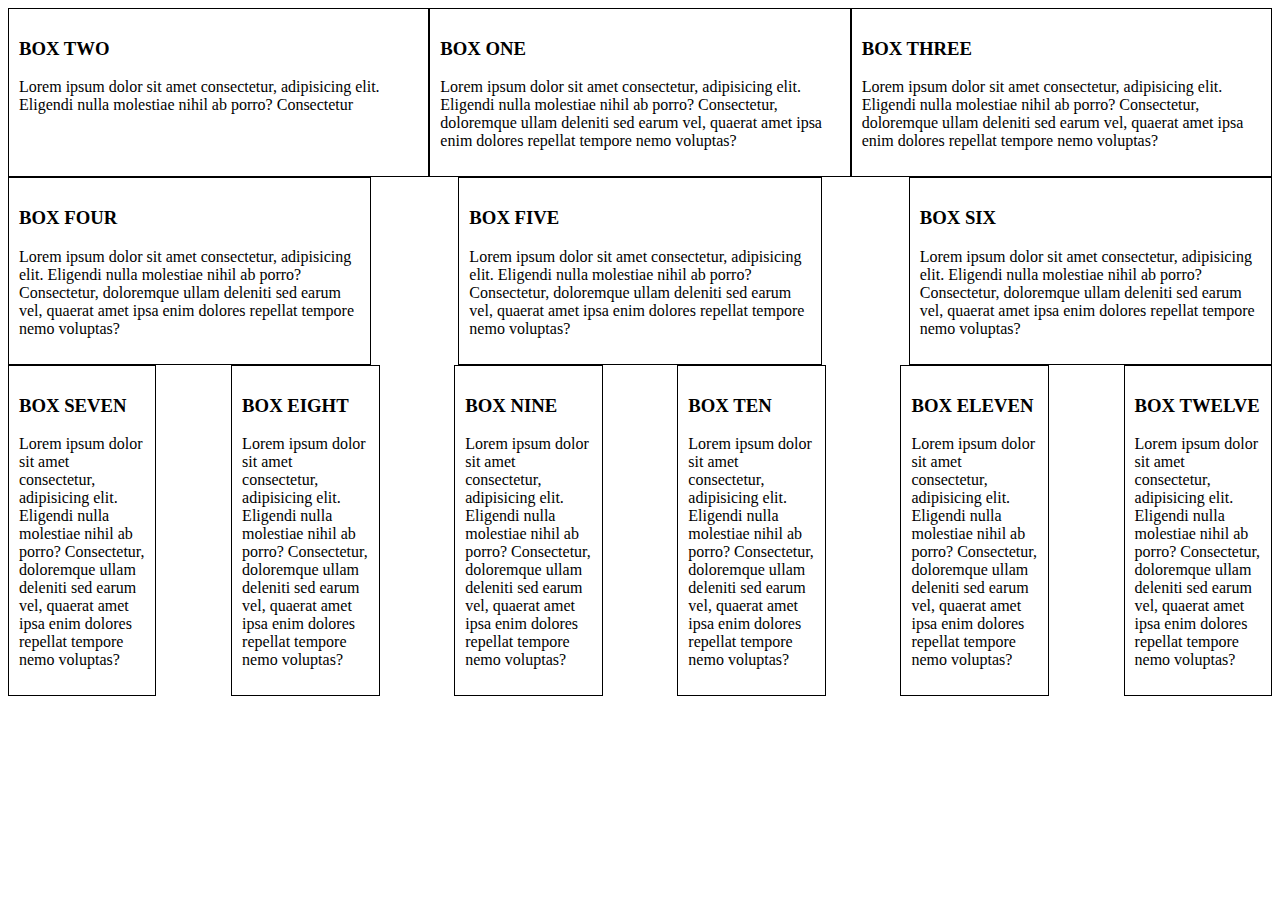
<file: flexbox/index.html>
<!DOCTYPE html>
<html lang="en">
<head>
  <title>Flexbox</title>
  <link rel="stylesheet" href="style.css">
</head>

<body>
  <div class ="container-1">
    <div class="box-1">
      <h3>BOX ONE</h3>
      <p>Lorem ipsum dolor sit amet consectetur, adipisicing elit. Eligendi nulla molestiae nihil ab porro? Consectetur, doloremque ullam deleniti sed earum vel, quaerat amet ipsa enim dolores repellat tempore nemo voluptas?</p>
    </div>
    <div class="box-2">
      <h3>BOX TWO</h3>
      <p>Lorem ipsum dolor sit amet consectetur, adipisicing elit. Eligendi nulla molestiae nihil ab porro? Consectetur</p>
    </div>
    <div class="box-3">
      <h3>BOX THREE</h3>
      <p>Lorem ipsum dolor sit amet consectetur, adipisicing elit. Eligendi nulla molestiae nihil ab porro? Consectetur,
        doloremque ullam deleniti sed earum vel, quaerat amet ipsa enim dolores repellat tempore nemo voluptas?</p>
    </div>
  </div>
    <div class="container-2">
      <div class="container-2-box">
        <h3>BOX FOUR</h3>
        <p>Lorem ipsum dolor sit amet consectetur, adipisicing elit. Eligendi nulla molestiae nihil ab porro? Consectetur,
          doloremque ullam deleniti sed earum vel, quaerat amet ipsa enim dolores repellat tempore nemo voluptas?</p>
      </div>
      <div class="container-2-box">
        <h3>BOX FIVE</h3>
        <p>Lorem ipsum dolor sit amet consectetur, adipisicing elit. Eligendi nulla molestiae nihil ab porro? Consectetur,
        doloremque ullam deleniti sed earum vel, quaerat amet ipsa enim dolores repellat tempore nemo voluptas?
        </p>
      </div>
      <div class="container-2-box">
        <h3>BOX SIX</h3>
        <p>Lorem ipsum dolor sit amet consectetur, adipisicing elit. Eligendi nulla molestiae nihil ab porro? Consectetur,
          doloremque ullam deleniti sed earum vel, quaerat amet ipsa enim dolores repellat tempore nemo voluptas?</p>
      </div>
    </div>
    <div class="container-3">
      <div class="container-3-box">
        <h3>BOX SEVEN</h3>
        <p>Lorem ipsum dolor sit amet consectetur, adipisicing elit. Eligendi nulla molestiae nihil ab porro? Consectetur,
          doloremque ullam deleniti sed earum vel, quaerat amet ipsa enim dolores repellat tempore nemo voluptas?</p>
      </div>
      <div class="container-3-box">
        <h3>BOX EIGHT</h3>
        <p>Lorem ipsum dolor sit amet consectetur, adipisicing elit. Eligendi nulla molestiae nihil ab porro? Consectetur,
          doloremque ullam deleniti sed earum vel, quaerat amet ipsa enim dolores repellat tempore nemo voluptas?
        </p>
      </div>
      <div class="container-3-box">
        <h3>BOX NINE</h3>
        <p>Lorem ipsum dolor sit amet consectetur, adipisicing elit. Eligendi nulla molestiae nihil ab porro? Consectetur,
          doloremque ullam deleniti sed earum vel, quaerat amet ipsa enim dolores repellat tempore nemo voluptas?</p>
      </div>
      <div class="container-3-box">
        <h3>BOX TEN</h3>
        <p>Lorem ipsum dolor sit amet consectetur, adipisicing elit. Eligendi nulla molestiae nihil ab porro? Consectetur,
          doloremque ullam deleniti sed earum vel, quaerat amet ipsa enim dolores repellat tempore nemo voluptas?</p>
      </div>
      <div class="container-3-box">
        <h3>BOX ELEVEN</h3>
        <p>Lorem ipsum dolor sit amet consectetur, adipisicing elit. Eligendi nulla molestiae nihil ab porro? Consectetur,
          doloremque ullam deleniti sed earum vel, quaerat amet ipsa enim dolores repellat tempore nemo voluptas?</p>
      </div>
      <div class="container-3-box">
        <h3>BOX TWELVE</h3>
        <p>Lorem ipsum dolor sit amet consectetur, adipisicing elit. Eligendi nulla molestiae nihil ab porro? Consectetur,
          doloremque ullam deleniti sed earum vel, quaerat amet ipsa enim dolores repellat tempore nemo voluptas?</p>
      </div>
    </div>
  
  
</body>
</html>
</file>
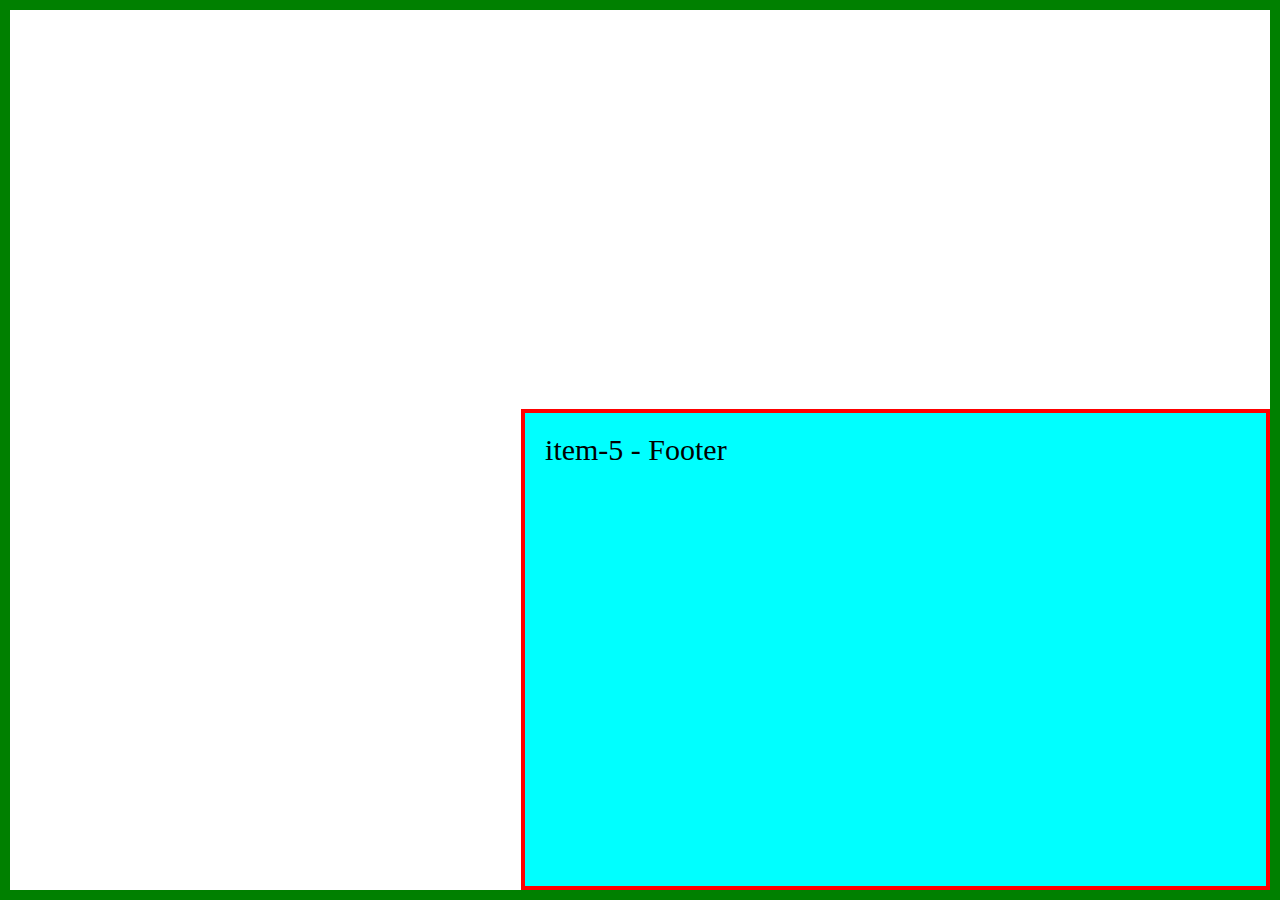
<file: grid/index.html>
<!DOCTYPE html>
<html lang="en">
<head>
  <title>Grid</title>
  <link rel="stylesheet" href="style.css">
</head>
<body>
  <div class="grid-container">
    <div class="grid-item item-1">
      item-1 - Header
    </div>
    <div class="grid-item item-2">
      item-2 - Nav
    </div>
    <div class="grid-item item-3">
      item-3 - <Main></Main>
    </div>
    <div class="grid-item item-4">
      item-4 - Ads
    </div>
    <div class="grid-item item-5">
      item-5 - Footer
    </div>
  </div>
  
</body>
</html>
</file>
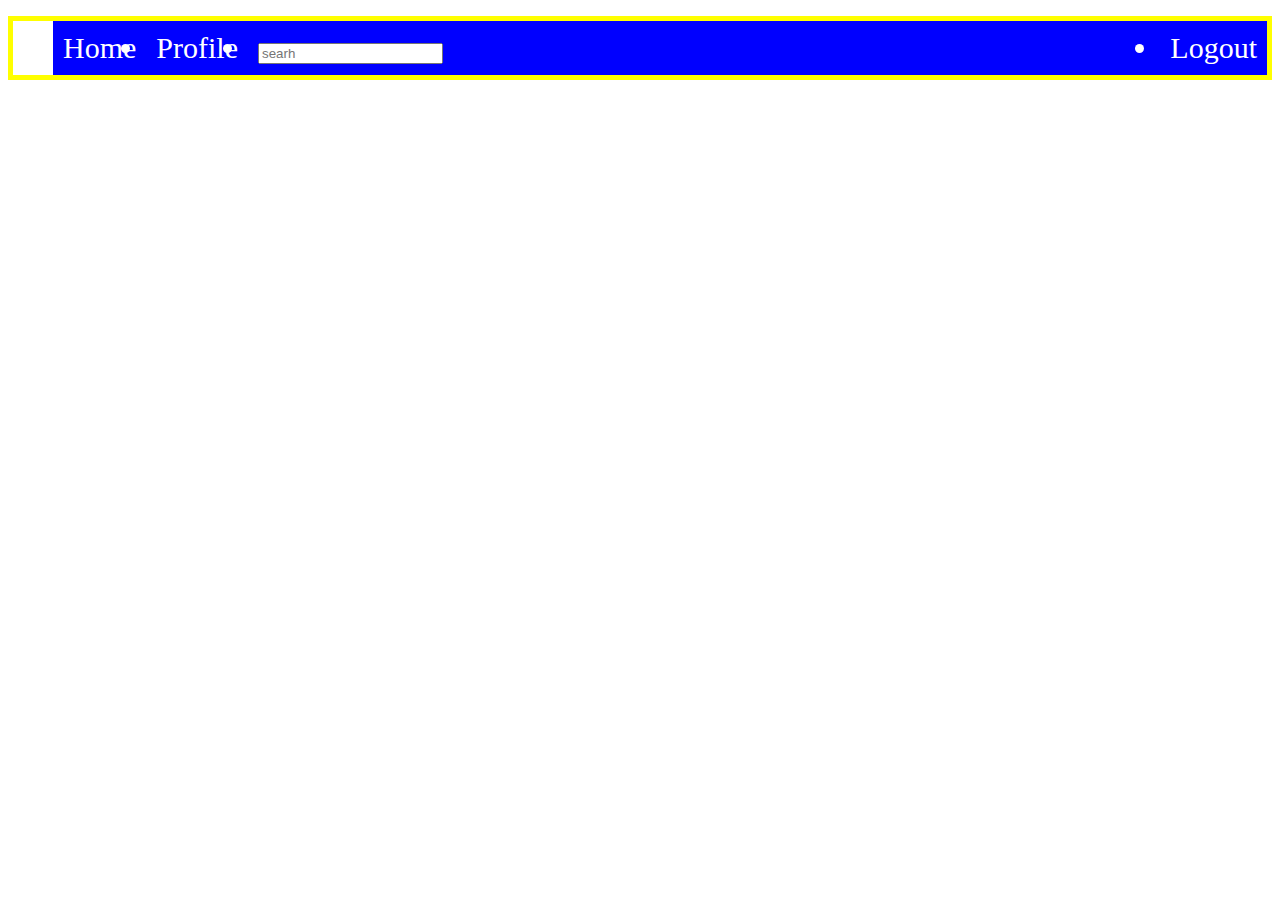
<file: new_flexbox/inex.html>
<!DOCTYPE html>
<html lang="en">
<head>
  <meta charset="UTF-8">
  <title>Flexbox</title>
  <link rel="stylesheet" href="base.css">
  <link rel="stylesheet" href ="style.css">
</head>
<body>
  <ul class="container">
    <li >Home</li>
    <li >Profile</li>
    <li class="search">
      <input typr="text" class="search-input" placeholder="searh">
    </li>
    <li >Logout</li>
    
  </ul>
  
</body>
</html>
</file>
<file: flexbox/style.css>
@media(min-width:468px){
.container-1{
  display:flex;
  /* align-items: flex-start;
  align-items: flex-end;
  align-items: center; 
  flex-direction: column; */
  
}
.container-2{
  display: flex;
  /* justify-content: flex-start; 
  justify-content: flex-end;
  justify-content: center;
  justify-content: space-around;*/
  justify-content: space-between;
}
}

.container-3{
  display: flex;
  flex-wrap: wrap;
   justify-content: space-between;
}




.container-1 div, .container-2 div, .container-3 div{
  border: 1px solid black;
  padding: 10px;
}

.box-1{
flex: 1;
order:2;
}

.box-2{
  flex: 1;
  order: 1;
  
}

.box-3{
  flex: 1;
  order:3;
  
}
.container-2-box{
  /* width: 27%; */
  flex-basis: 27%;
}

.container-3-box{
  /* width: 27%; */
  flex-basis: 10%;
}
</file>
<file: grid/style.css>
*{
  margin: 0;
  padding: 0;
  box-sizing: border-box;
  font-size: 30px;
}

.grid-container{
  height: 100vh;
  border: 10px solid green;
  display: grid;
  /* grid-template-areas: 
  "header header header"
  "nav main ads"
  "footer footer footer";
  grid-template-rows: 60px 1fr 60px;
  grid-template-columns: 20% 1fr 15%; */

  grid-template:
  "header header header" 60px
  "nav main . ads" 1fr
  "footer footer footer" 100px
  / 20% 1fr  50px 15%;


}

.grid-item{
  background-color: aqua;
  border: 4px solid red;
  padding: 20px;
}

.item-1{
 grid-area: header;
  
}

.item-2{
grid-area: nav;
 

  
}

.item-3{
  grid-area: main;  
}

.item-4{
  grid-area: ads;
  
  
}

.item-5{
  grid-area: footer;
  
}
</file>
<file: new_flexbox/base.css>
html, body{
  height: 100%;
}

li{
  color: white;
  background-color: blue;
  padding: 10px;
  /* height: 30px; */
  /* text-align: center; */
  font-size: 30px;
 

}
.container{
  text-decoration: none;
}
/* .search{
  background-color: red;
} */
</file>
<file: new_flexbox/style.css>
.container {
  border: 5px solid yellow;
  display: flex;
  /* flex-direction: column; */
   /* flex-direction: row; */
  /* justify-content: flex-end;  */
  /* justify-content: center;  */
  /* height: 100%;
  align-items: flex-end; */
} 

/* .item-1{
  order:3;
}

.item-2{
  order:2;
}
.item-3{
  order:1;
} */

/* .logout {
  /* align-self: flex-start; */
   /* flex: 10 1 200px;
} */ *

/* .search{
  margin-left: auto;
} */

/* .home{
  margin-right: auto; */
  /* flex: 1 1 200px;
} */


/* .container >div{
  flex:1;
  flex-grow, flex-shrink, flex-basis;
} */

.search{
 flex:1;
}

/* 
.home, .logout{
  flex:1;
} */

/* .home{
align-self: flex-end;
} */

@media all and (max-width: 600px){
  .container{
    flex-wrap: wrap;
  }
  .container> li{
    flex: 1 1 50%;
  }
  .search> input {
    text-align: center;
  }
}

@media all and (max-width: 400px){
  
  .container> li{
    flex: 1 1 100%;
  }
  .search{
    order: 1;
  }
  
}
</file>
